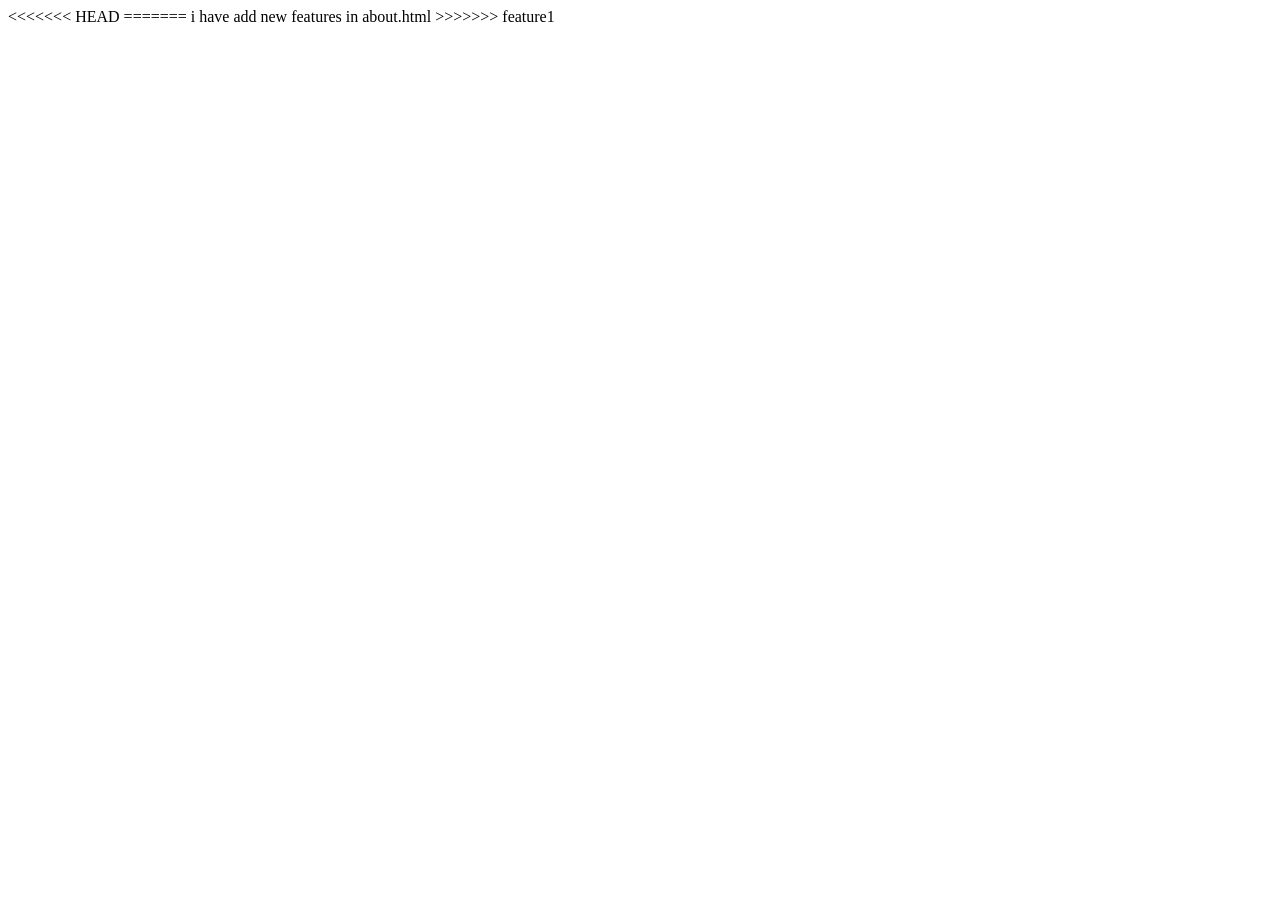
<file: about.html>
<!DOCTYPE html>
<html lang="en">
<head>
    <meta charset="UTF-8">
    <meta name="viewport" content="width=device-width, initial-scale=1.0">
    <title>Document</title>
</head>
<body>
<<<<<<< HEAD
    
=======
    i have add new features in about.html
>>>>>>> feature1
</body>
</html>
</file>
